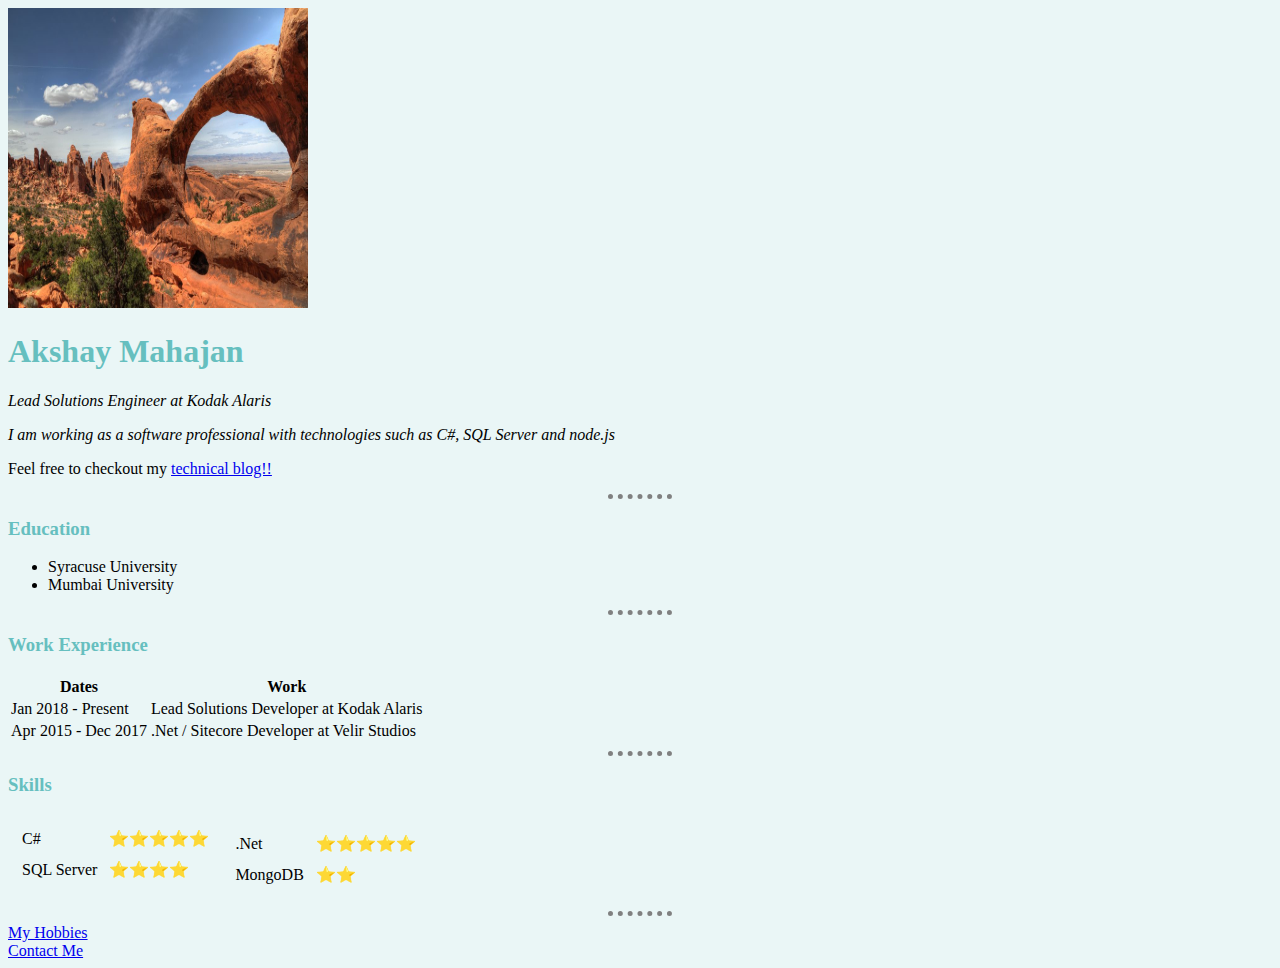
<file: index.html>
<!DOCTYPE html>
<html lang="en" dir="ltr">
  <head>
    <meta charset="utf-8">
    <title>My Personal Site</title>
    <link rel="stylesheet" href="css/styles.css">
  </head>
  <body>
    <img src="Images/ArchesNationalPark.jpg" alt="Arches National Park" height="300" width="300">
    <h1>Akshay Mahajan</h1>
    <p><em>Lead Solutions Engineer at Kodak Alaris</em></p>
    <p><em>
      I am working as a software professional with technologies such as C#,
      SQL Server and node.js
      </em></p>
      <p>Feel free to checkout my <a href="https://akshaystechdiary.wordpress.com/">technical blog!!</a></p>
      <hr />
      <h3>Education</h3>
        <ul>
          <li>Syracuse University</li>
          <li>Mumbai University</li>
        </ul>
        <hr>
        <h3>Work Experience</h3>
        <table>
          <thead>
            <tr>
              <th>Dates</th>
              <th>Work</th>
            </tr>
          </thead>
          <tbody>
            <tr>
              <td>Jan 2018 - Present</td>
              <td>Lead Solutions Developer at Kodak Alaris</td>
            </tr>
            <tr>
              <td>Apr 2015 - Dec 2017</td>
              <td>.Net / Sitecore Developer at Velir Studios</td>
            </tr>
          </tbody>
        </table>
        <hr>
      <h3>Skills</h3>
      <table>
        <tr>
          <td>
            <table cellspacing="10">
              <tr>
                <td>C#</td>
                <td>⭐⭐⭐⭐⭐</td>
              </tr>
              <tr>
                <td>SQL Server</td>
                <td>⭐⭐⭐⭐</td>
              </tr>
              <tr>
            </table>
          </td>
          <td>
            <table cellspacing="10">
              <tr>
                <td>.Net</td>
                <td>⭐⭐⭐⭐⭐</td>
              </tr>
              <tr>
                <td>MongoDB</td>
                <td>⭐⭐</td>
              </tr>
            </table>
          </td>
        </tr>
      </table>





      <hr>
      <a href="hobbies.html">My Hobbies</a>
      <br>
      <a href="contact.html">Contact Me</a>
  </body>
</html>
</file>
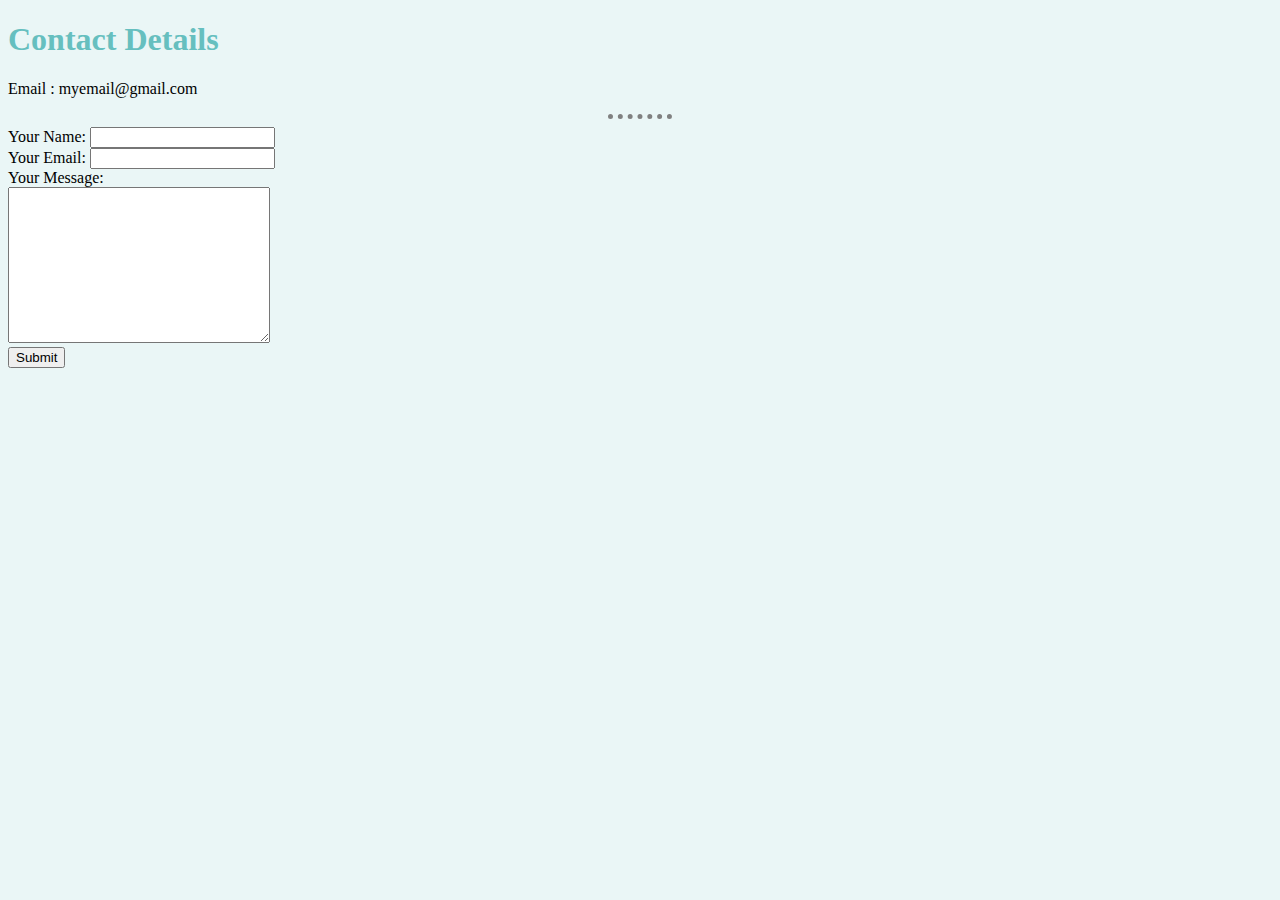
<file: contact.html>
<!DOCTYPE html>
<html lang="en" dir="ltr">
  <head>
    <meta charset="utf-8">
    <title>Contact Details</title>
    <link rel="stylesheet" href="css/styles.css">
  </head>
  <body>
      <h1>Contact Details</h1>
      <p>Email : myemail@gmail.com</p>
<hr>
<form class="" action="mailto:test@yopmail.com" method="post" enctype="text/plain">
  <label>Your Name:</label>
  <input type="text" name="yourName" value=""><br>
  <label>Your Email:</label>
  <input type="email" name="yourEmail" value=""><br>
  <label>Your Message:</label><br>
  <textarea name="yourMessage" rows="10" cols="30"></textarea><br>
  <input type="submit" name="">
</form>

  </body>
</html>
</file>
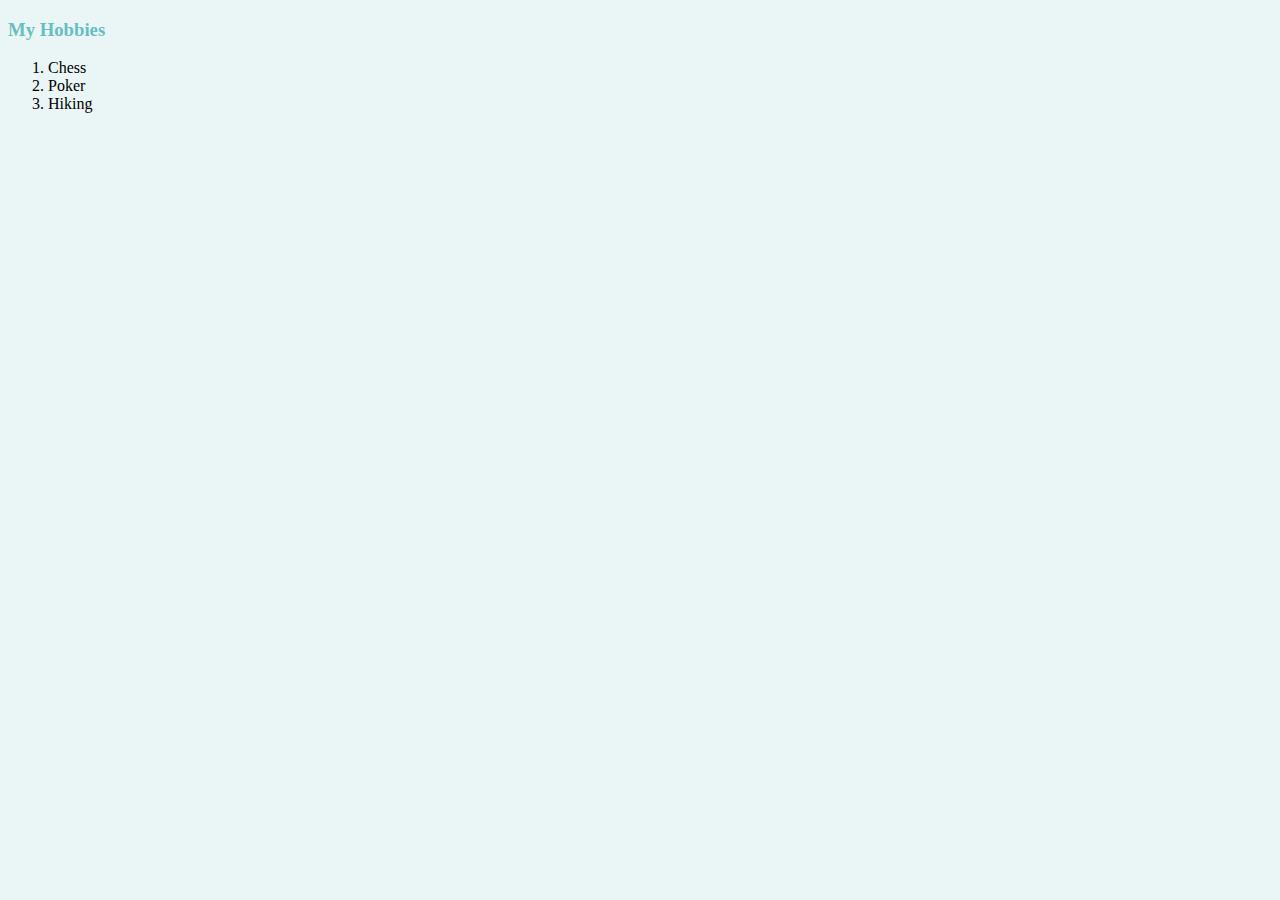
<file: hobbies.html>
<!DOCTYPE html>
<html lang="en" dir="ltr">
  <head>
    <meta charset="utf-8">
    <title>My Hobbies</title>
    <link rel="stylesheet" href="css/styles.css">
  </head>
  <body>
      <h3>My Hobbies</h3>
      <ol>
        <li>Chess</li>
        <li>Poker</li>
        <li>Hiking</li>
      </ol>
  </body>
</html>
</file>
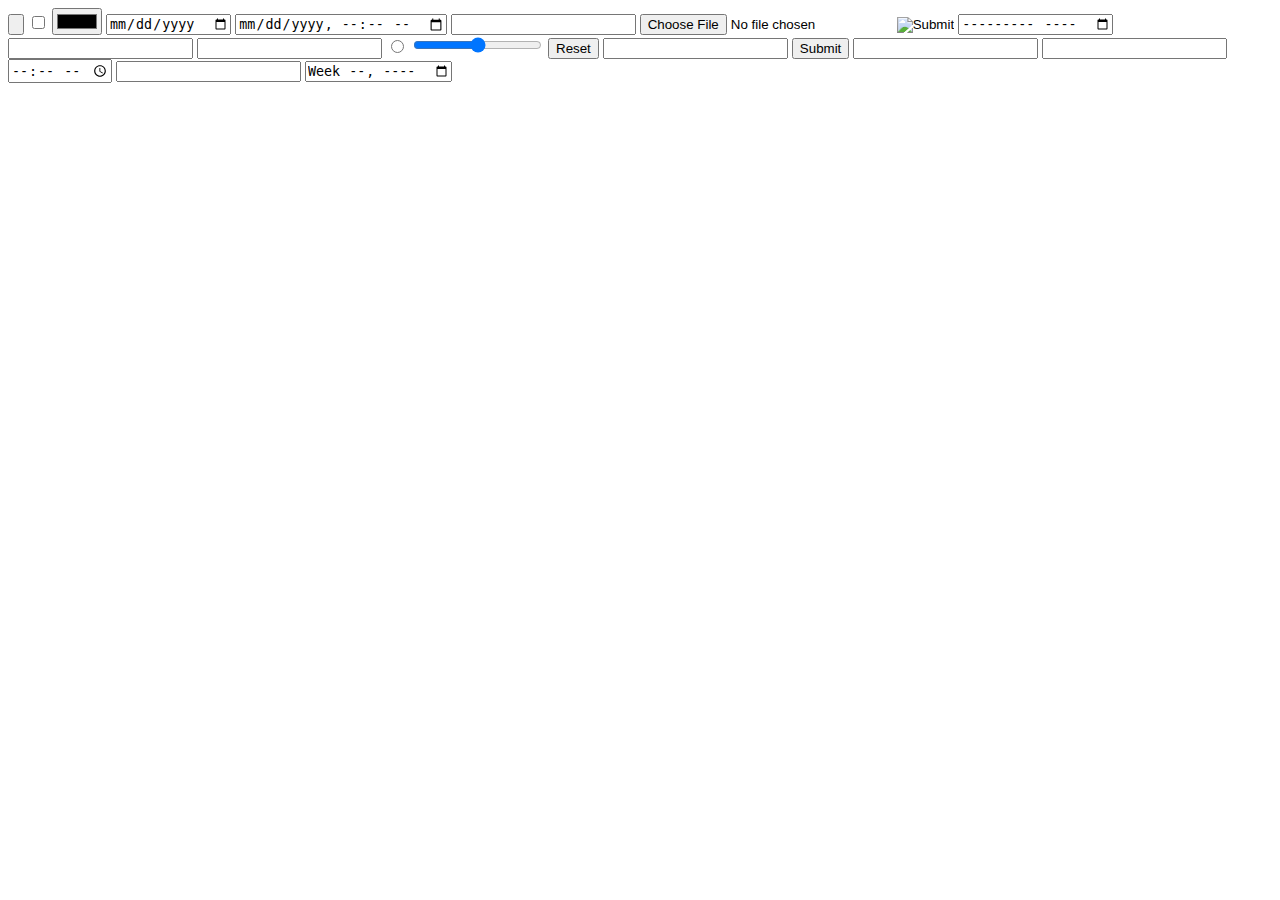
<file: inputs.html>
<!DOCTYPE html>
<html lang="en" dir="ltr">

<head>
  <meta charset="utf-8">
  <title></title>
</head>

<body>
  <form>
    <input type="button">
    <input type="checkbox">
    <input type="color">
    <input type="date">
    <input type="datetime-local">
    <input type="email">
    <input type="file">
    <input type="hidden">
    <input type="image">
    <input type="month">
    <input type="number">
    <input type="password">
    <input type="radio">
    <input type="range">
    <input type="reset">
    <input type="search">
    <input type="submit">
    <input type="tel">
    <input type="text">
    <input type="time">
    <input type="url">
    <input type="week">
  </form>
</body>

</html>
</file>
<file: css/styles.css>
body{
  background-color: #EAF6F6;
}

hr{
  border-style: none;
  border-top-style: dotted;
  border-width: 5px;
  border-color: grey;
  width: 5%;
}

h1 {
  color: #66BFBF;
}

h3 {
  color: #66BFBF;
}
</file>
